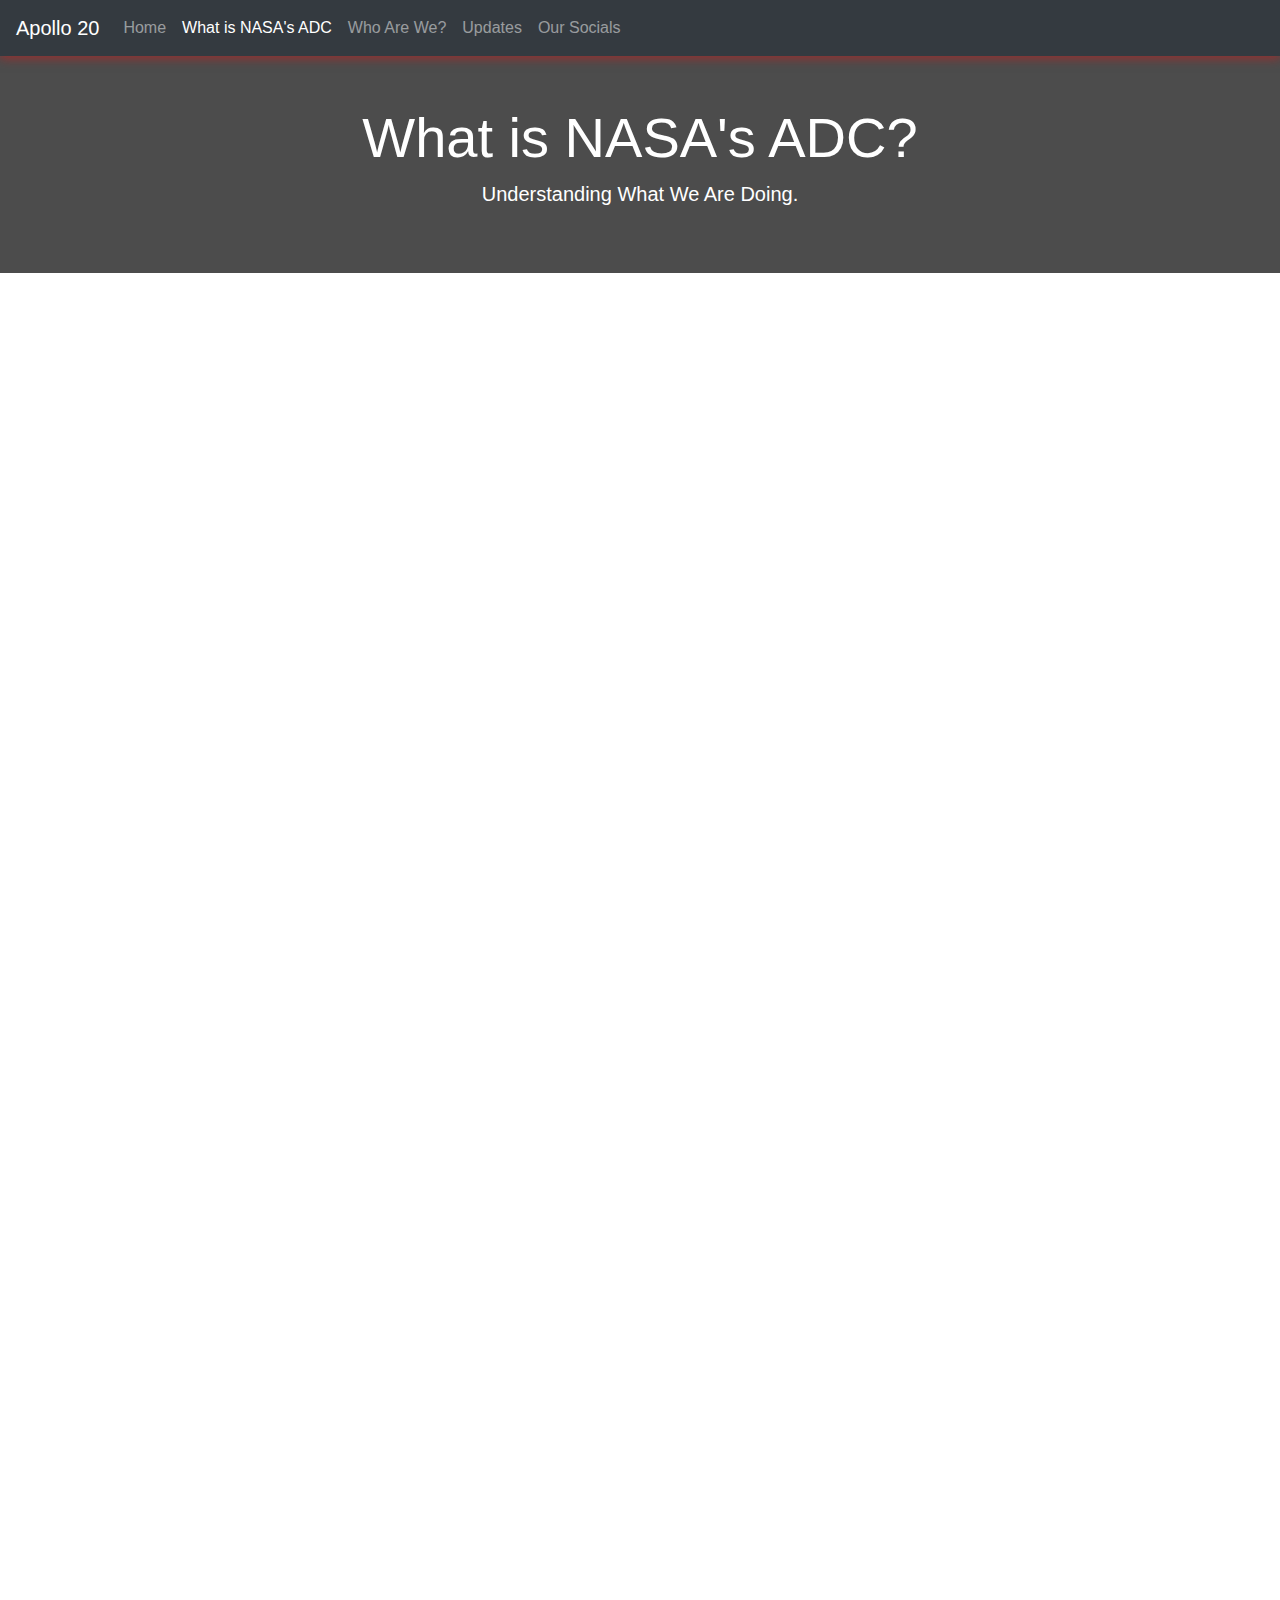
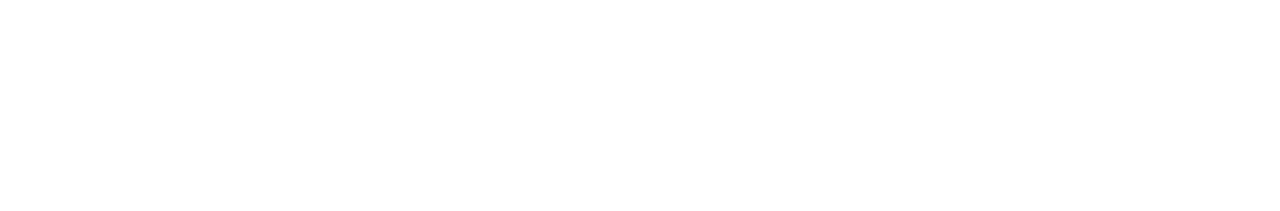
<file: adc.html>
<!DOCTYPE html>
<html lang="en">
<head>
    <meta charset="UTF-8">
    <meta name="viewport" content="width=device-width, initial-scale=1.0">
    <title>Apollo 20</title>
    <link href="https://stackpath.bootstrapcdn.com/bootstrap/4.5.2/css/bootstrap.min.css" rel="stylesheet">
    <link rel="stylesheet" href="styles.css"> <!-- Custom CSS -->
</head>
<body class = "d-flex flex-column min-vh-100">
    <nav class="navbar navbar-expand-lg navbar-dark bg-dark">
        <a class="navbar-brand" href="index.html">Apollo 20</a>
        <button class="navbar-toggler" type="button" data-toggle="collapse" data-target="#navbarNav" aria-controls="navbarNav" aria-expanded="false" aria-label="Toggle navigation">
            <span class="navbar-toggler-icon"></span>
        </button>
        <div class="collapse navbar-collapse" id="navbarNav">
            <ul class="navbar-nav">
                <li class="nav-item">
                    <a class="nav-link" href="index.html">Home</a>
                </li>
                <li class="nav-item active">
                    <a class="nav-link" href="adc.html">What is NASA's ADC</a>
                </li>
                <li class="nav-item">
                    <a class="nav-link" href="au.html">Who Are We?</a>
                </li>
                <li class="nav-item">
                    <a class="nav-link" href="updates.html">Updates</a>
                </li>
                <li class = "nav-item">
                    <a class = "nav-link" href = "contact.html">Our Socials</a>
                </li>
            </ul>
        </div>
    </nav>

    <header class="hero text-white text-center py-5">
        <div class="container">
            <h1 class="display-4">What is NASA's ADC?</h1>
            <p class="lead">Understanding What We Are Doing.</p>
        </div>
    </header>

    <div class = "container">
        <h1 class = "display-4 text-white">Artemis II</h1>
        <p class="lead text-white">The first, key step to understanding what we are doing is understanding what Artemis II is. Artemis II is a scheduled mission of the Artemis program that NASA runs, and is meant to build up off of the success that Artemis I had brought back in 2022. The missions will be the first crewed one of the Orion spacecraft, and is planned for no earlier than September of 2025. It will be a crew of four astronaunts, venturing around the moon in order to establish a long term presence there for science and exploration. It will last for 10 days, and test NASA's foundations of human deep space exploration with a crew for the first time. What else can we gain from this, you may ask? Well, this deep-space exploration may be able to help us advance our economy and technology for the future, and help us learn if other planets in space are habitable, and thus able to be colonized. We can therefore improve the quality of life on Earth and also ensure that we survive in the future in case of a disastrous event that would force us into the cosmos and onto other planets.</p>
    </div>
    
    <div class = "container mt-5">
        <h1 class = "display-4 text-white">ADC</h1>
        <p class = "lead text-white">So, then, what is the ADC? Well, ADC stands for app development challenge. It is a challenge NASA pushes out every year to middle school and high school students, challenging them to use their computer science skills, mathematical skills, and outreach skills. The students form teams with a minimum of six members who must create an application that, this year, relates to the Artemis II mission, and have to solve the technical problems provided. The goal is to build foundational knowledge and introduce students to topics, techniques, and also technologies critical to the Artemis program. Student teams are provided ten weeks to create a video that showcases their created application that visualizes the flight path of Artemis II while also being able to inicate which of SCaN's (NASA's Space Communications and Navigation program) antennas are available to communicate with Earth in real time. The teams that have the top and favorable submissions proceed to advance to present their app in an interview with NASA subject matter experts on the SCaN team. After every top team is interviewed, the true "Top Teams" are gathered for a culminating event in April 2025. </p>
    </div>

    <div class = "container mt-5">
        <h1 class = "display-4 text-white">What is required</h1>
        <p class = "lead text-white">So what are the requirements? Well, taken straight from NASA's ADC information page, student teams from all grade levels must: <br> -Use any programming language (such as Java, C#, C++, Scratch, Python, etc.) to complete the application. <br> -Adhere to the policies of their school districts. <br> -Submit a video of original student-led work about the app. <br> -Complete program requirements as identified by the ADC team <br><br><b> Middle School Teams must create an application that: </b><br> -Displays the path of artemis II by processing and visualizing all provided position data for the mission <br> -Utilize color to represent the different phases of the mission and number of available antennas. <br> -Utilize the SCaN antenna data to display a prioritized list of antennas which have line-of-sight access to Artemis II. <br><br><b>High School Teams must create an application which: </b><br> -displays the path of Artemis II by processing all provided position and velocity data for the mission <br> -Utilize color to represent the different phases of the mission, number of available antennas, and resultant velocity vector <br> -Utilize the Link budget formula and the SCaN antennas data to display a prioritized list of antennas with line-of-sight access to Artemis II.</p>
    </div>

    <footer class="text-white text-center py-4 mt-auto">
        <p>&copy; 2024 Apollo 20. All rights reserved. Made by Andrew Sinha</p>
    </footer>

    <script src="https://code.jquery.com/jquery-3.5.1.slim.min.js"></script>
    <script src="https://cdn.jsdelivr.net/npm/@popperjs/core@2.5.2/dist/umd/popper.min.js"></script>
    <script src="https://stackpath.bootstrapcdn.com/bootstrap/4.5.2/js/bootstrap.min.js"></script>
</body>
</html>
</file>
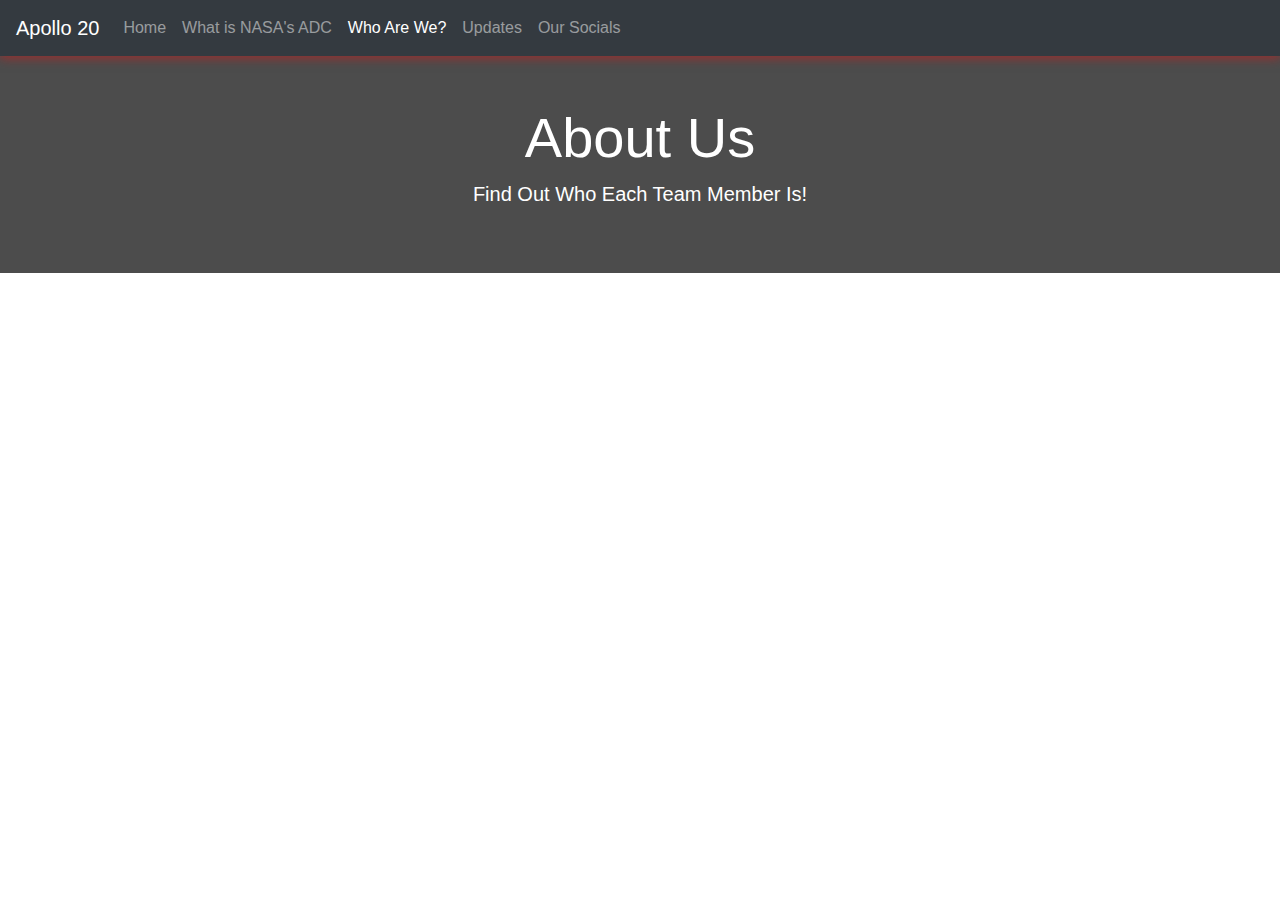
<file: au.html>
<!DOCTYPE html>
<html lang="en">
<head>
    <meta charset="UTF-8">
    <meta name="viewport" content="width=device-width, initial-scale=1.0">
    <title>Apollo 20</title>
    <link href="https://stackpath.bootstrapcdn.com/bootstrap/4.5.2/css/bootstrap.min.css" rel="stylesheet">
    <link rel="stylesheet" href="styles.css"> <!-- Custom CSS -->
</head>
<body class = "d-flex flex-column min-vh-100">
    <nav class="navbar navbar-expand-lg navbar-dark bg-dark">
        <a class="navbar-brand" href="#">Apollo 20</a>
        <button class="navbar-toggler" type="button" data-toggle="collapse" data-target="#navbarNav" aria-controls="navbarNav" aria-expanded="false" aria-label="Toggle navigation">
            <span class="navbar-toggler-icon"></span>
        </button>
        <div class="collapse navbar-collapse" id="navbarNav">
            <ul class="navbar-nav">
                <li class="nav-item">
                    <a class="nav-link" href="index.html">Home</a>
                </li>
                <li class="nav-item">
                    <a class="nav-link" href="adc.html">What is NASA's ADC</a>
                </li>
                <li class="nav-item active">
                    <a class="nav-link" href="au.html">Who Are We?</a>
                </li>
                <li class="nav-item">
                    <a class="nav-link" href="updates.html">Updates</a>
                </li>
                <li class = "nav-item">
                    <a class = "nav-link" href = "contact.html">Our Socials</a>
                </li>
            </ul>
        </div>
    </nav>

    <header class="hero text-white text-center py-5">
        <div class="container">
            <h1 class="display-4">About Us</h1>
            <p class="lead">Find Out Who Each Team Member Is!</p>
        </div>
    </header>

    <div class = "container">
        <h1 class = "display-4 text-white">Members</h1>
        <h3 class = "lead text-white"><i><b>AJ (Andrew) Sinha</b</i></h3>
            <p class = "lead text-white mt-2">AJ is a sophmore at Morris County School of Technology who is the man behind this website and the youtube channel found in the <a href = "contact.html">contact</a> page of our site. He enjoys spending his time sleeping, playing videogames, reading, and hanging out with family and friends, but may god rest his soul he never goes to sleep at a reasonable and normal time at the end of the day. He is also responsible for helping with the trajectory information in the application and some outreach events.</p>
        <h3 class = "lead text-white mt-5"><i><b>Tyler Zhang</b</i></h3>
            <p class = "lead text-white mt-2">Tyler is also a sophomore at Morris County School of Technology who worked on the Mission Path simulation for the NASA App Dev Challenge. He also did 3D rendering for the images and 3D objects needed for the simulation using NASA's 3D Resources and Textures. He also used the data from NASA's Mission Path Data in the Excel sheet. He likes sleeping and has a really bad sleep schedule. He is alwways tired. </p>        
    </div>

    <footer class="text-white text-center py-4 mt-auto">
        <p>&copy; 2024 Apollo 20. All rights reserved. Made by Andrew Sinha</p>
    </footer>

    <script src="https://code.jquery.com/jquery-3.5.1.slim.min.js"></script>
    <script src="https://cdn.jsdelivr.net/npm/@popperjs/core@2.5.2/dist/umd/popper.min.js"></script>
    <script src="https://stackpath.bootstrapcdn.com/bootstrap/4.5.2/js/bootstrap.min.js"></script>
</body>
</html>
</file>
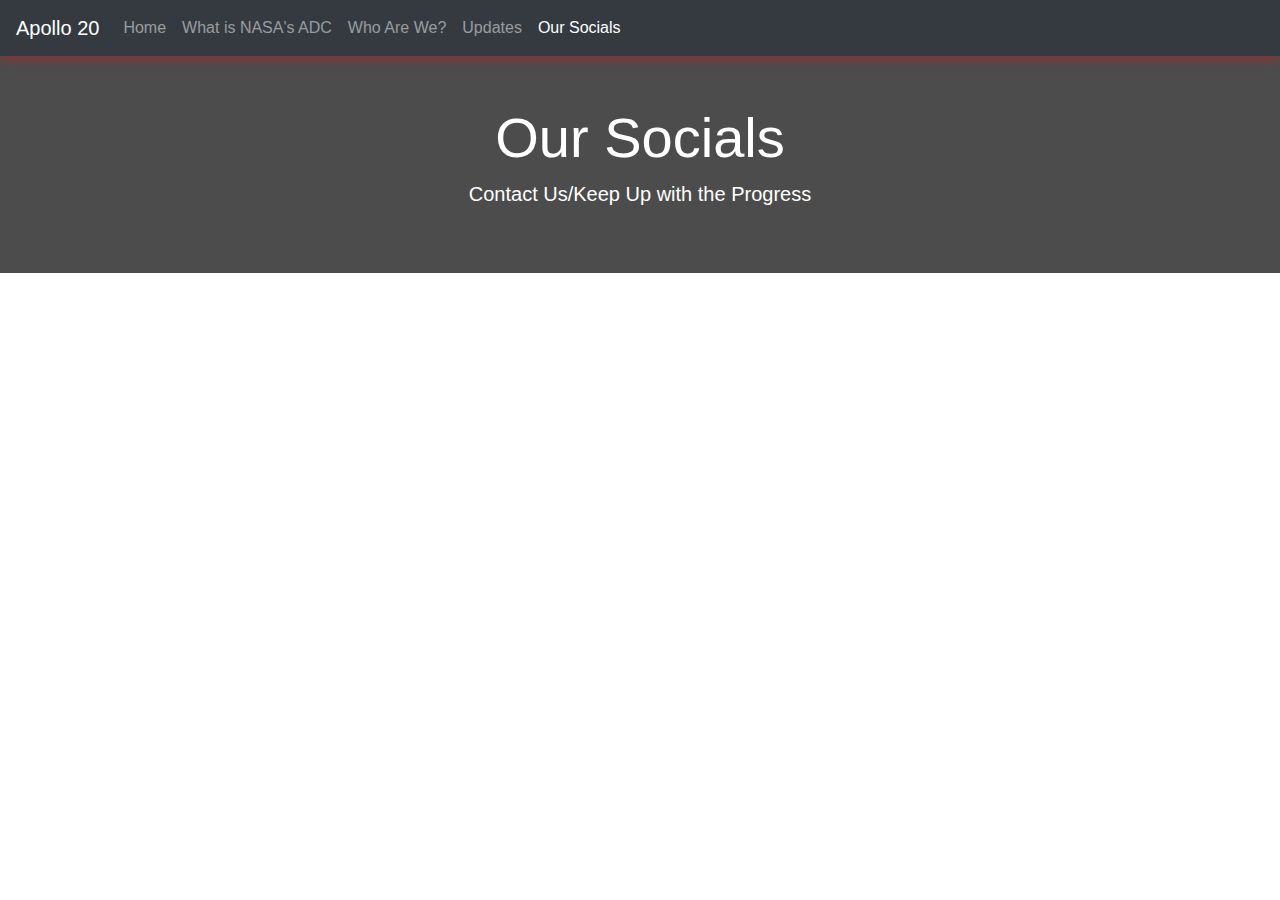
<file: contact.html>
<!DOCTYPE html>
<html lang="en">
<head>
    <meta charset="UTF-8">
    <meta name="viewport" content="width=device-width, initial-scale=1.0">
    <title>Apollo 20</title>
    <link href="https://stackpath.bootstrapcdn.com/bootstrap/4.5.2/css/bootstrap.min.css" rel="stylesheet">
    <link rel="stylesheet" href="styles.css"> <!-- Custom CSS -->
</head>
<body class = "d-flex flex-column min-vh-100">
    <nav class="navbar navbar-expand-lg navbar-dark bg-dark">
        <a class="navbar-brand" href="#">Apollo 20</a>
        <button class="navbar-toggler" type="button" data-toggle="collapse" data-target="#navbarNav" aria-controls="navbarNav" aria-expanded="false" aria-label="Toggle navigation">
            <span class="navbar-toggler-icon"></span>
        </button>
        <div class="collapse navbar-collapse" id="navbarNav">
            <ul class="navbar-nav">
                <li class="nav-item">
                    <a class="nav-link" href="index.html">Home</a>
                </li>
                <li class="nav-item">
                    <a class="nav-link" href="adc.html">What is NASA's ADC</a>
                </li>
                <li class="nav-item">
                    <a class="nav-link" href="au.html">Who Are We?</a>
                </li>
                <li class="nav-item">
                    <a class="nav-link" href="updates.html">Updates</a>
                </li>
                <li class = "nav-item active">
                    <a class = "nav-link" href = "contact.html">Our Socials</a>
                </li>
            </ul>
        </div>
    </nav>

    <header class="hero text-white text-center py-5">
        <div class="container">
            <h1 class="display-4">Our Socials</h1>
            <p class="lead">Contact Us/Keep Up with the Progress</p>
        </div>
    </header>

    <div class = "container">
        <h1 class = "display-4 text-white">Socials</h1>
        <h3 class = "lead text-white">In case of any questions, email us at apollo20.adc@gmail.com</p>
        <h3 class = "lead text-white">Find us on youtube at @TeamApollo20, with the display name of Apollo 20.</h3>
    </div>

    <footer class="text-white text-center py-4 mt-auto">
        <p>&copy; 2024 Apollo 20. All rights reserved. Made by Andrew Sinha</p>
    </footer>

    <script src="https://code.jquery.com/jquery-3.5.1.slim.min.js"></script>
    <script src="https://cdn.jsdelivr.net/npm/@popperjs/core@2.5.2/dist/umd/popper.min.js"></script>
    <script src="https://stackpath.bootstrapcdn.com/bootstrap/4.5.2/js/bootstrap.min.js"></script>
</body>
</html>
</file>
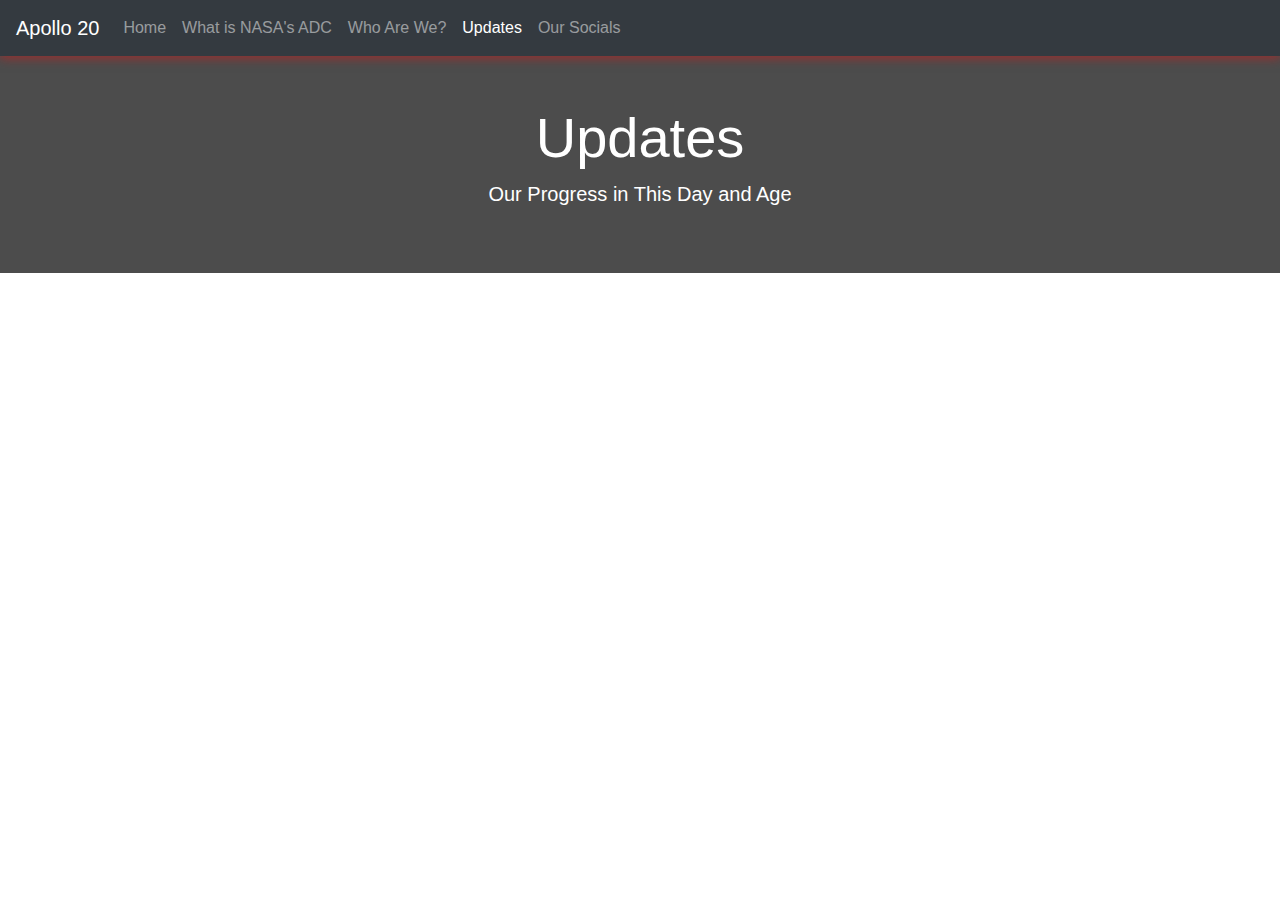
<file: updates.html>
<!DOCTYPE html>
<html lang="en">
<head>
    <meta charset="UTF-8">
    <meta name="viewport" content="width=device-width, initial-scale=1.0">
    <title>Apollo 20</title>
    <link href="https://stackpath.bootstrapcdn.com/bootstrap/4.5.2/css/bootstrap.min.css" rel="stylesheet">
    <link rel="stylesheet" href="styles.css"> <!-- Custom CSS -->
</head>
<body class = "d-flex flex-column min-vh-100">
    <nav class="navbar navbar-expand-lg navbar-dark bg-dark">
        <a class="navbar-brand" href="#">Apollo 20</a>
        <button class="navbar-toggler" type="button" data-toggle="collapse" data-target="#navbarNav" aria-controls="navbarNav" aria-expanded="false" aria-label="Toggle navigation">
            <span class="navbar-toggler-icon"></span>
        </button>
        <div class="collapse navbar-collapse" id="navbarNav">
            <ul class="navbar-nav">
                <li class="nav-item">
                    <a class="nav-link" href="index.html">Home</a>
                </li>
                <li class="nav-item">
                    <a class="nav-link" href="adc.html">What is NASA's ADC</a>
                </li>
                <li class="nav-item">
                    <a class="nav-link" href="au.html">Who Are We?</a>
                </li>
                <li class="nav-item active">
                    <a class="nav-link" href="updates.html">Updates</a>
                </li>
                <li class = "nav-item">
                    <a class = "nav-link" href = "contact.html">Our Socials</a>
                </li>
            </ul>
        </div>
    </nav>

    <header class="hero text-white text-center py-5">
        <div class="container">
            <h1 class="display-4">Updates</h1>
            <p class="lead">Our Progress in This Day and Age</p>
        </div>
    </header>

<div class = "container">

    <div class = "container mt-5"></div>
        <h1 class = "display-4 text-white">10/30</h1>
        <h3 class = "lead text-white">Website Finished (Need to finish "Who Are We" page only)</p>
        <h3 class = "lead text-white">Application updated (Mission Path Key added w/ colored text)</h3>
    </div>

    <div class = "container mt-5">
        <h1 class = "display-4 text-white">10/28</h1>
        <h3 class = "lead text-white">Website Updated (Added all pages)</p>
        <h3 class = "lead text-white">Application fixed (made models ones provided by NASA to avoid copyright.)</h3>
    </div>

</div>

    <footer class="text-white text-center py-4 mt-auto">
        <p>&copy; 2024 Apollo 20. All rights reserved. Made by Andrew Sinha</p>
    </footer>

    <script src="https://code.jquery.com/jquery-3.5.1.slim.min.js"></script>
    <script src="https://cdn.jsdelivr.net/npm/@popperjs/core@2.5.2/dist/umd/popper.min.js"></script>
    <script src="https://stackpath.bootstrapcdn.com/bootstrap/4.5.2/js/bootstrap.min.js"></script>
</body>
</html>
</file>
<file: styles.css>
body {
    background: url('https://images.unsplash.com/photo-1604423203943-54721eff418a?fm=jpg&q=60&w=3000&ixlib=rb-4.0.3&ixid=M3wxMjA3fDB8MHxleHBsb3JlLWZlZWR8N3x8fGVufDB8fHx8fA%3D%3D') no-repeat center center fixed;
    background-size: cover; /* Ensures the image covers the entire background */
}

.hero {
    background: rgba(0, 0, 0, 0.7); /* Keeps the hero section dark for contrast */
}

.navbar {
    box-shadow: 0 2px 10px rgba(236, 13, 13, 0.5);
}

footer {
    position: relative;
    bottom: 0;
    width: 100%;
}

a{
    color: white;
}
</file>
